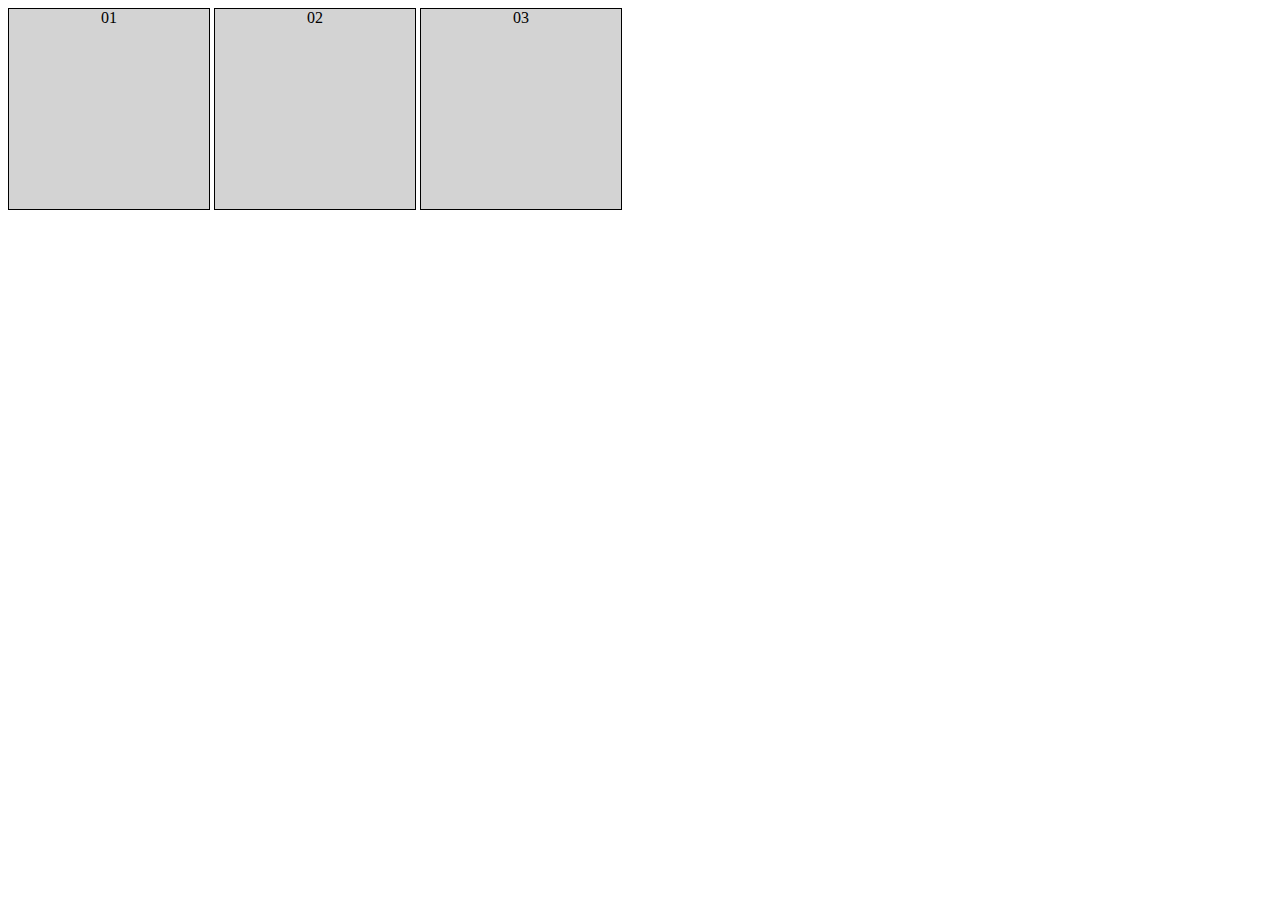
<file: ex020/index.html>
<!DOCTYPE html>
<html lang="pt-br">
<head>
    <meta charset="UTF-8">
    <meta http-equiv="X-UA-Compatible" content="IE=edge">
    <meta name="viewport" content="width=device-width, initial-scale=1.0">
    <title>Pseduo-classes</title>
    <style>
        div {
            display: inline-block;
            background-color: lightgray;
            border: 1px solid black;
            text-align: center;
            height: 200px;
            width: 200px;
        }

        div:hover {
            background-color: yellow;
        }
    </style>
</head>
<body>
    <div id="d1">01</div>
    <div id="d2">02</div>
    <div id="d3">03</div>
</body>
</html>
</file>
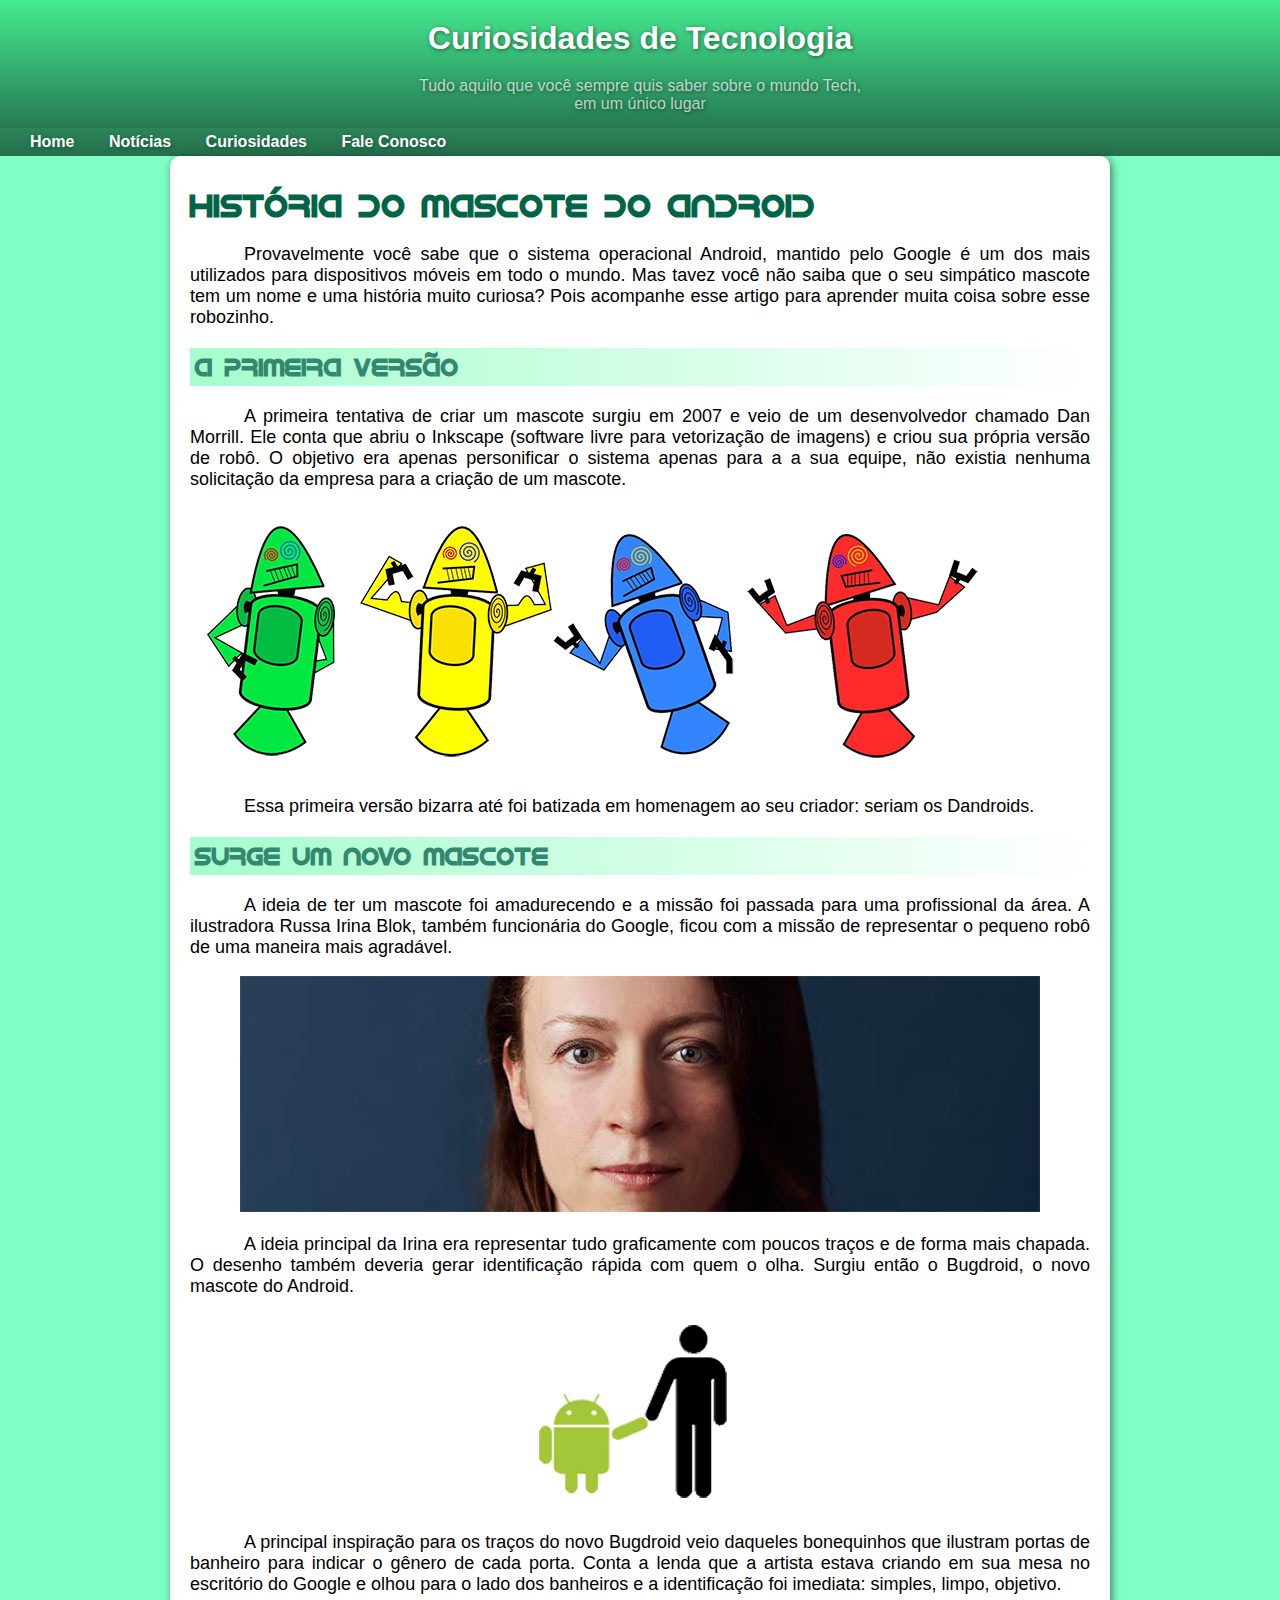
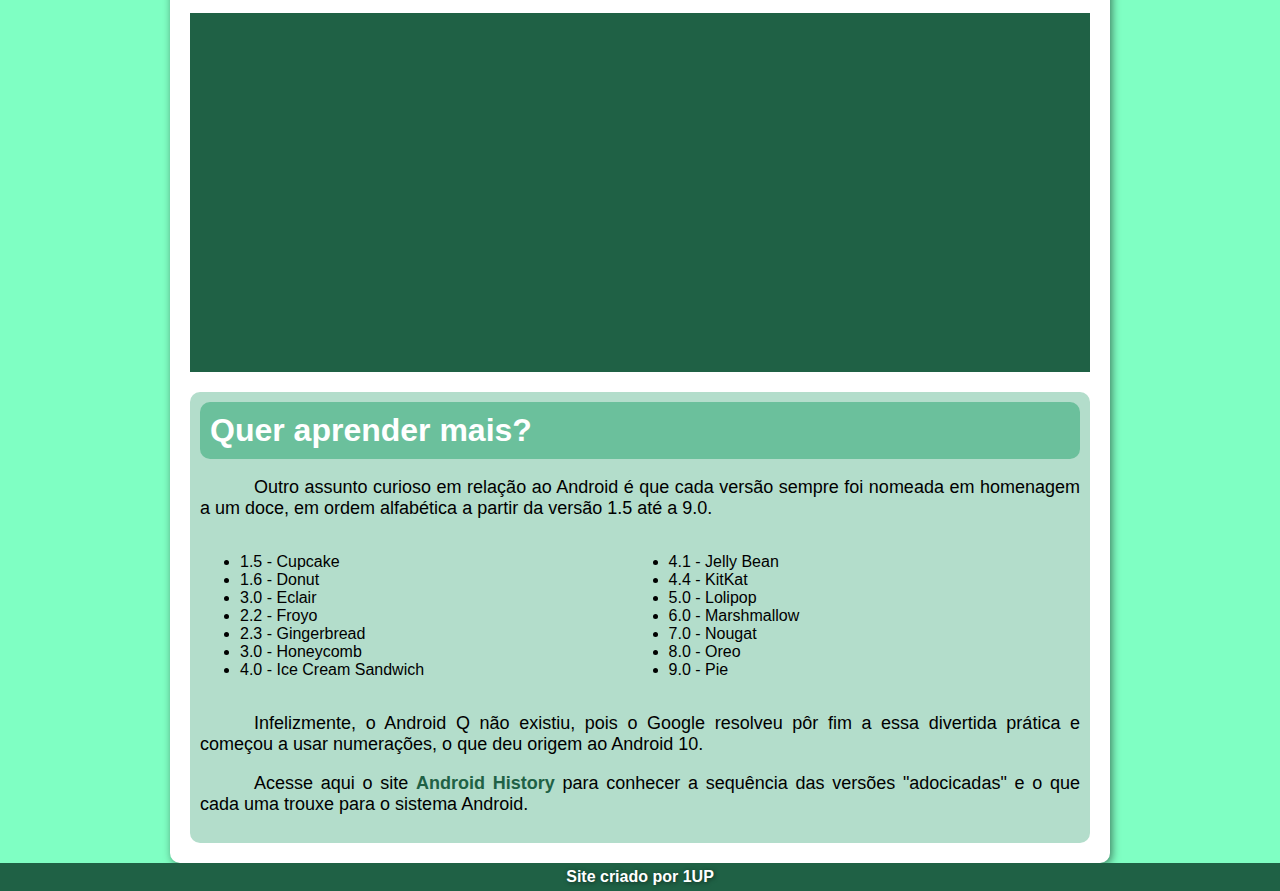
<file: desf10/android.html>
<!DOCTYPE html>
<html lang="pt-br">
<head>
    <meta charset="UTF-8">
    <meta http-equiv="X-UA-Compatible" content="IE=edge">
    <meta name="viewport" content="width=device-width, initial-scale=1.0">
    <link rel="shortcut icon" href="imagens/favicon.ico" type="image/x-icon">   
    <title>Historia do Android</title>
    <link rel="stylesheet" href="style.css">
</head>
<body>
    <header>
        <h1>Curiosidades de Tecnologia</h1>
        <h2>Tudo aquilo que você sempre quis saber sobre o mundo Tech, em um único lugar</h2>
        <nav>
            <a href="#">Home</a>
            <a href="#">Notícias</a>
            <a href="#video">Curiosidades</a>
            <a href="#ahist">Fale Conosco</a>
        </nav>
    </header>
    <main>
        <section id="historia">
            <h1>História do Mascote do Android</h1>
            <p>Provavelmente você sabe que o sistema operacional Android, mantido pelo Google é um dos mais utilizados para dispositivos móveis em todo o mundo. Mas tavez você não saiba que o seu simpático mascote tem um nome e uma história muito curiosa? Pois acompanhe esse artigo para aprender muita coisa sobre esse robozinho.</p>
        </section>
        <section id="primeira-versao">
            <h2>A primeira versão</h1>
            <p>A primeira tentativa de criar um mascote surgiu em 2007 e veio de um desenvolvedor chamado Dan Morrill. Ele conta que abriu o Inkscape (software livre para vetorização de imagens) e criou sua própria versão de robô. O objetivo era apenas personificar o sistema apenas para a a sua equipe, não existia nenhuma solicitação da empresa para a criação de um mascote.</p>
            <img src="imagens/dan-droids.png" alt="Primeira versão do android">
            <p>Essa primeira versão bizarra até foi batizada em homenagem ao seu criador: seriam os Dandroids.</p>
        </section>
        <section id="novo-mascote">
            <h2>Surge um novo mascote</h1>
            <p>A ideia de ter um mascote foi amadurecendo e a missão foi passada para uma profissional da área. A ilustradora Russa Irina Blok, também funcionária do Google, ficou com a missão de representar o pequeno robô de uma maneira mais agradável.</p>
            <div class="imagem">
                <img src="imagens/irina-blok.jpg" alt="Irina, criadora do mascote">
            </div>
            <p>A ideia principal da Irina era representar tudo graficamente com poucos traços e de forma mais chapada. O desenho também deveria gerar identificação rápida com quem o olha. Surgiu então o Bugdroid, o novo mascote do Android.</p>
            <div class="imagem">
                <img src="imagens/bugdroid.png" alt="Bugdroid">
            </div>
            <p>A principal inspiração para os traços do novo Bugdroid veio daqueles bonequinhos que ilustram portas de banheiro para indicar o gênero de cada porta. Conta a lenda que a artista estava criando em sua mesa no escritório do Google e olhou para o lado dos banheiros e a identificação foi imediata: simples, limpo, objetivo.</p>
        </section>
        <section id="video">
            <iframe width="560" height="315" src="https://www.youtube.com/embed/l2UDgpLz20M?controls=0" title="YouTube video player" frameborder="0" allow="accelerometer; autoplay; clipboard-write; encrypted-media; gyroscope; picture-in-picture" allowfullscreen></iframe>
        </section>
        <section id="extra">
            <div id="head">
                <h1>Quer aprender mais? </h1>
            </div>
            <p>Outro assunto curioso em relação ao Android é que cada versão sempre foi nomeada em homenagem a um doce, em ordem alfabética a partir da versão 1.5 até a 9.0.</p>
            <div class="align">
                <ul>
                    <li>1.5 - Cupcake</li>
                    <li>1.6 - Donut</li>
                    <li>3.0 - Eclair</li>
                    <li>2.2 - Froyo</li>
                    <li>2.3 - Gingerbread</li>
                    <li>3.0 - Honeycomb</li>
                    <li>4.0 - Ice Cream Sandwich</li>
                </ul>
            </div>
            <div class="align">
                <ul>
                    <li>4.1 - Jelly Bean</li>
                    <li>4.4 - KitKat</li>
                    <li>5.0 - Lolipop</li>
                    <li>6.0 - Marshmallow</li>
                    <li>7.0 - Nougat</li>
                    <li>8.0 - Oreo</li>
                    <li>9.0 - Pie</li>
                </ul>
            </div>
            <p>Infelizmente, o Android Q não existiu, pois o Google resolveu pôr fim a essa divertida prática e começou a usar numerações, o que deu origem ao Android 10.</p>
            <p>Acesse aqui o site <a href="#" id="ahist">Android History</a> para conhecer a sequência das versões "adocicadas" e o que cada uma trouxe para o sistema Android.</p>
        </section>
    </main>
    <footer>
        <p>Site criado por 1UP</p>
    </footer>
</body>
</html>
</file>
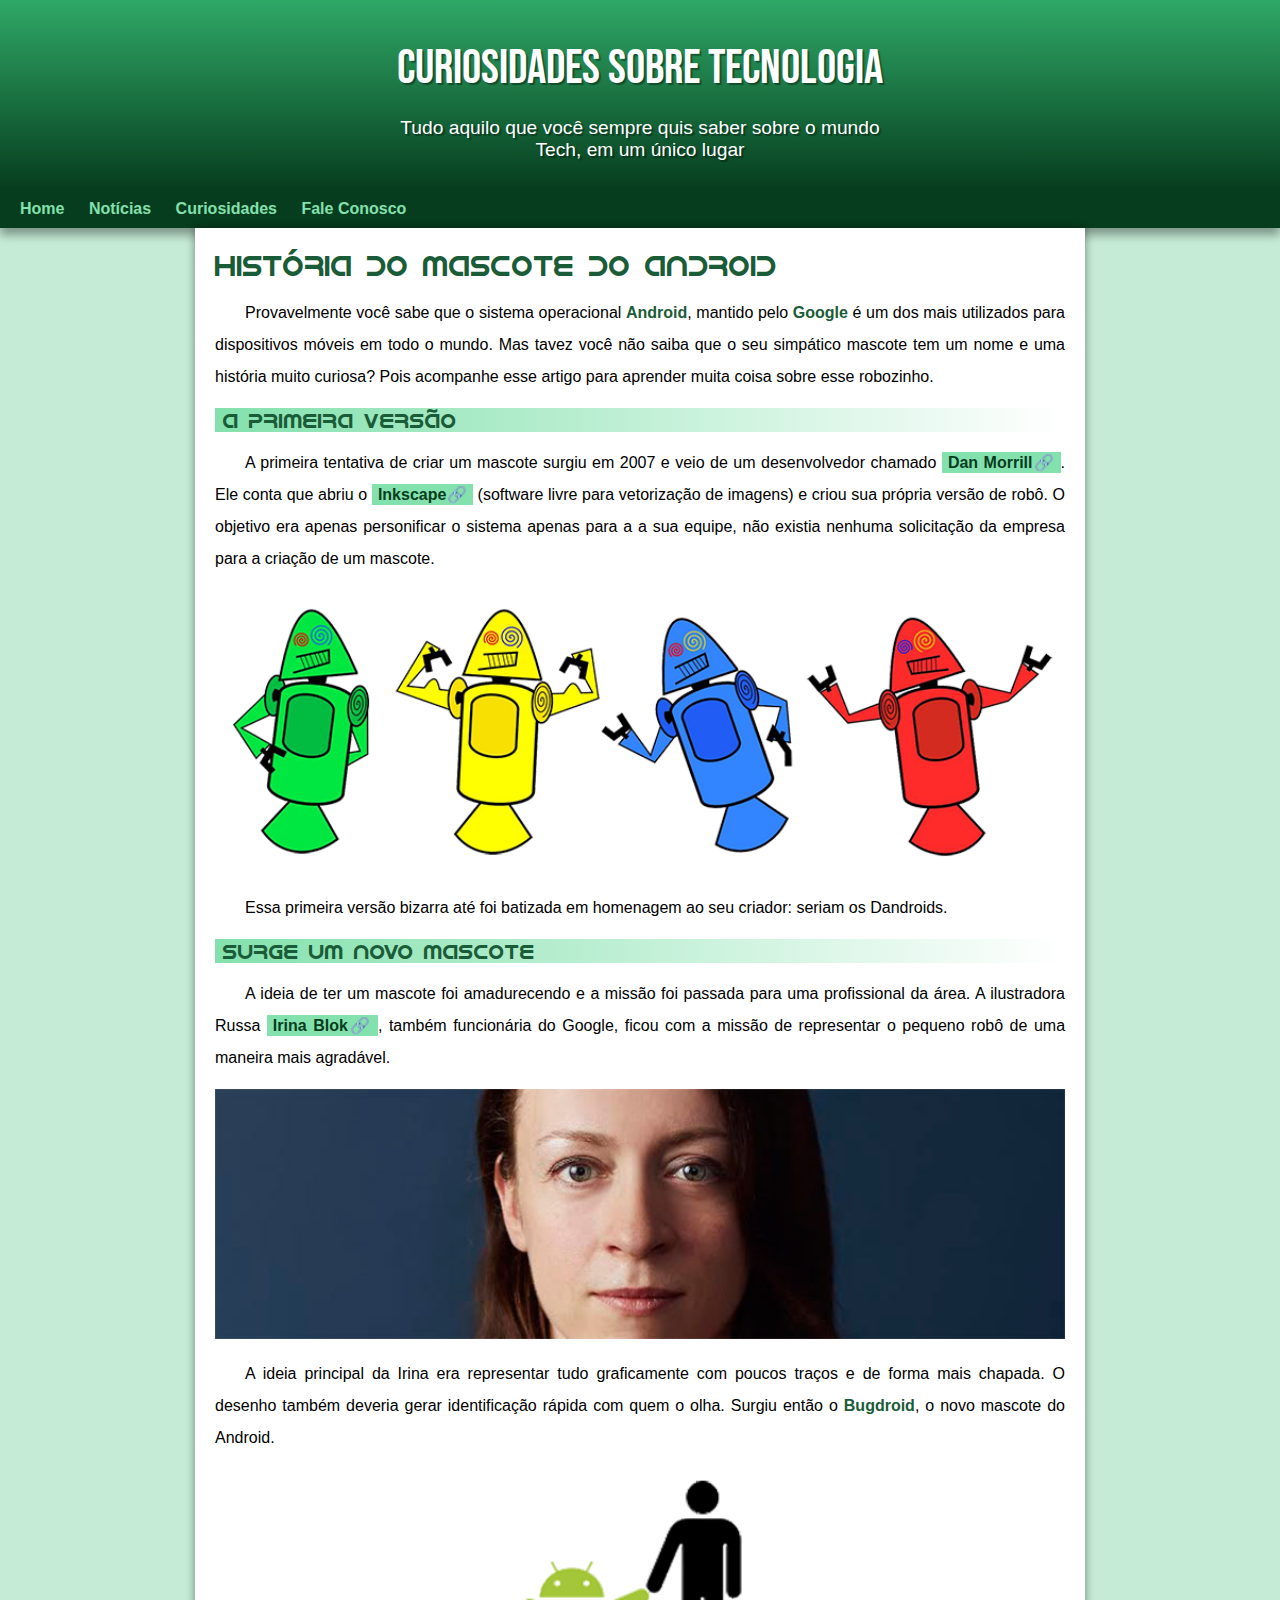
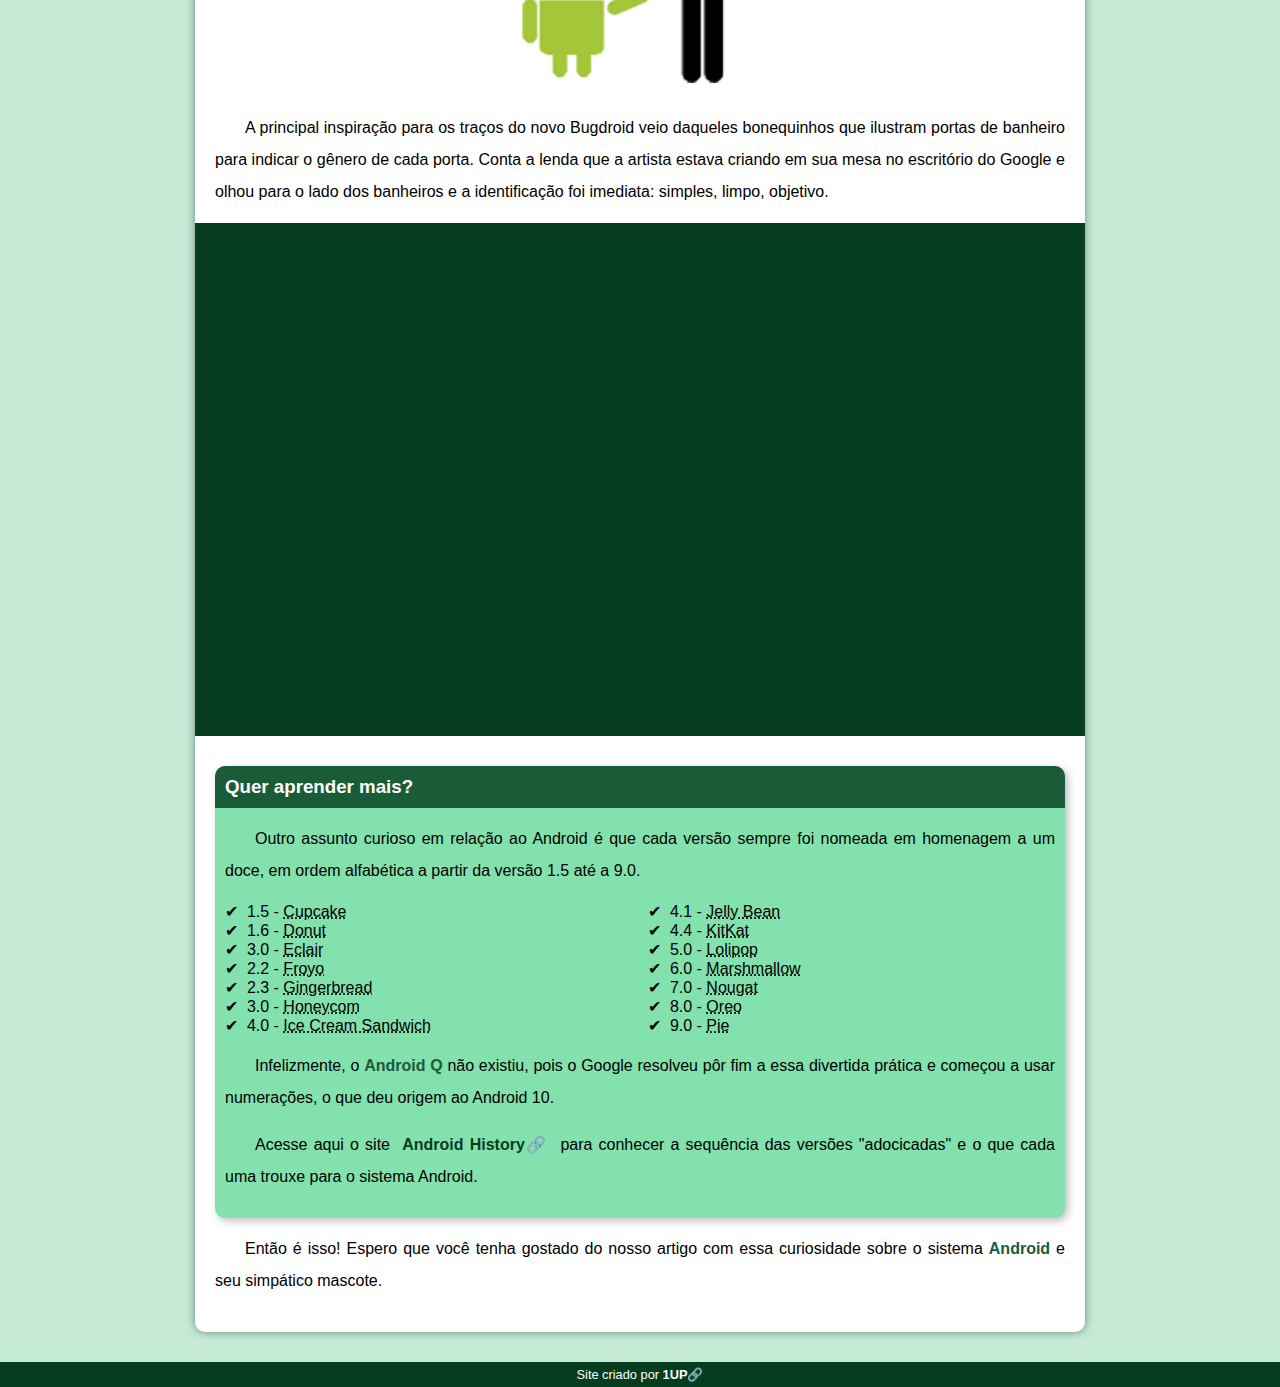
<file: desf10curso/android.html>
<!DOCTYPE html>
<html lang="pt-br">
<head>
    <meta charset="UTF-8">
    <meta http-equiv="X-UA-Compatible" content="IE=edge">
    <meta name="viewport" content="width=device-width, initial-scale=1.0">
    <link rel="shortcut icon" href="imagens/favicon.ico" type="image/x-icon">
    <link rel="stylesheet" href="estilo/style.css">
    <title>Android History</title>
</head>
<body>
    <header>
        <h1>Curiosidades sobre Tecnologia</h1>
        <p>Tudo aquilo que você sempre quis saber sobre o mundo Tech, em um único lugar</p>
    </header>
    <nav>
        <a href="#">Home</a>
        <a href="#">Notícias</a>
        <a href="#">Curiosidades</a>
        <a href="#">Fale Conosco</a>
    </nav>
    <main>
        <article>
            <h1>História do Mascote do Android</h1>

            <p>Provavelmente você sabe que o sistema operacional <strong>Android</strong>, mantido pelo <strong>Google</strong> é um dos mais utilizados para dispositivos móveis em todo o mundo. Mas tavez você não saiba que o seu simpático mascote tem um nome e uma história muito curiosa? Pois acompanhe esse artigo para aprender muita coisa sobre esse robozinho.</p>

            <h2>A primeira versão</h2>

            <p>A primeira tentativa de criar um mascote surgiu em 2007 e veio de um desenvolvedor chamado <a href="https://androidcommunity.com/dan-morrill-shows-us-the-android-mascot-that-almost-was-20130103/" target="_blank" class="externo">Dan Morrill</a>. Ele conta que abriu o <a href="https://inkscape.org/pt-br/" target="_blank" class="externo">Inkscape</a> (software livre para vetorização de imagens) e criou sua própria versão de robô. O objetivo era apenas personificar o sistema apenas para a a sua equipe, não existia nenhuma solicitação da empresa para a criação de um mascote.</p>

            <picture>
                <source media="(max-width: 600px)" srcset="imagens/dan-droids-pq.png">
                <img src="imagens/dan-droids.png" alt="Primeiro Mascote do Android">
            </picture>

            <p>Essa primeira versão bizarra até foi batizada em homenagem ao seu criador: seriam os Dandroids.</p>

            <h2>Surge um novo mascote</h2>

            <p>A ideia de ter um mascote foi amadurecendo e a missão foi passada para uma profissional da área. A ilustradora Russa <a href="https://www.irinablok.com/android" target="_blank" class="externo">Irina Blok</a>, também funcionária do Google, ficou com a missão de representar o pequeno robô de uma maneira mais agradável.</p>

            <picture>
                <source media="(max-width: 600px)" srcset="imagens/irina-blok-pq.jpg">
                <img src="imagens/irina-blok.jpg" alt="Irina Block, criadora do Bugdroid">
            </picture>

            <p>A ideia principal da Irina era representar tudo graficamente com poucos traços e de forma mais chapada. O desenho também deveria gerar identificação rápida com quem o olha. Surgiu então o <strong>Bugdroid</strong>, o novo mascote do Android.</p>

            <img src="imagens/bugdroid.png" alt="Bugdroid" class="pequena">

            <p>A principal inspiração para os traços do novo Bugdroid veio daqueles bonequinhos que ilustram portas de banheiro para indicar o gênero de cada porta. Conta a lenda que a artista estava criando em sua mesa no escritório do Google e olhou para o lado dos banheiros e a identificação foi imediata: simples, limpo, objetivo.</p>

            <div class="video">
                <iframe width="560" height="315" src="https://www.youtube.com/embed/l2UDgpLz20M?controls=0" title="YouTube video player" frameborder="0" allow="accelerometer; autoplay; clipboard-write; encrypted-media; gyroscope; picture-in-picture" allowfullscreen></iframe>
            </div>
            
            <aside>
                <h3>Quer aprender mais?</h3>

                <p>Outro assunto curioso em relação ao Android é que cada versão sempre foi nomeada em homenagem a um doce, em ordem alfabética a partir da versão 1.5 até a 9.0.</p>

                <ul>
                    <li>1.5 - <abbr title="Bolo de Copo">Cupcake</abbr></li>
                    <li>1.6 - <abbr title="Rosquinha">Donut</abbr></li>
                    <li>3.0 - <abbr title="Bomba">Eclair</abbr></li>
                    <li>2.2 - <abbr title="Iorgute Congelado">Froyo</abbr></li>
                    <li>2.3 - <abbr title="Biscoito de Gengibre">Gingerbread</abbr></li>
                    <li>3.0 - <abbr title="Favo de Mel">Honeycom</abbr></li>
                    <li>4.0 - <abbr title="Sanduiche de Sorvete">Ice Cream Sandwich</abbr></li>
                    <li>4.1 - <abbr title="Jujuba">Jelly Bean</abbr></li>
                    <li>4.4 - <abbr title="Kitkat">KitKat</abbr></li>
                    <li>5.0 - <abbr title="Pirulito">Lolipop</abbr></li>
                    <li>6.0 - <abbr title="Marshmallow">Marshmallow</abbr></li>
                    <li>7.0 - <abbr title="Torrone">Nougat</abbr></li>
                    <li>8.0 - <abbr title="Oreo">Oreo</abbr></li>
                    <li>9.0 - <abbr title="Torta">Pie</abbr></li>
                </ul>

                <p>Infelizmente, o <strong>Android Q</strong> não existiu, pois o Google resolveu pôr fim a essa divertida prática e começou a usar numerações, o que deu origem ao Android 10.</p>

                <p>Acesse aqui o site <a href="https://www.android.com/intl/pt-BR_br/history/" target="_blank" class="externo">Android History</a> para conhecer a sequência das versões "adocicadas" e o que cada uma trouxe para o sistema Android.</p>
            </aside>

            <p>Então é isso! Espero que você tenha gostado do nosso artigo com essa curiosidade sobre o sistema <strong>Android</strong> e seu simpático mascote.</p>
        </article>
    </main>
    <footer>
        <p>Site criado por <a href="https://twitter.com/1up_sr" target="_blank" class="externo">1UP</a></p>
    </footer>
</body>
</html>
</file>
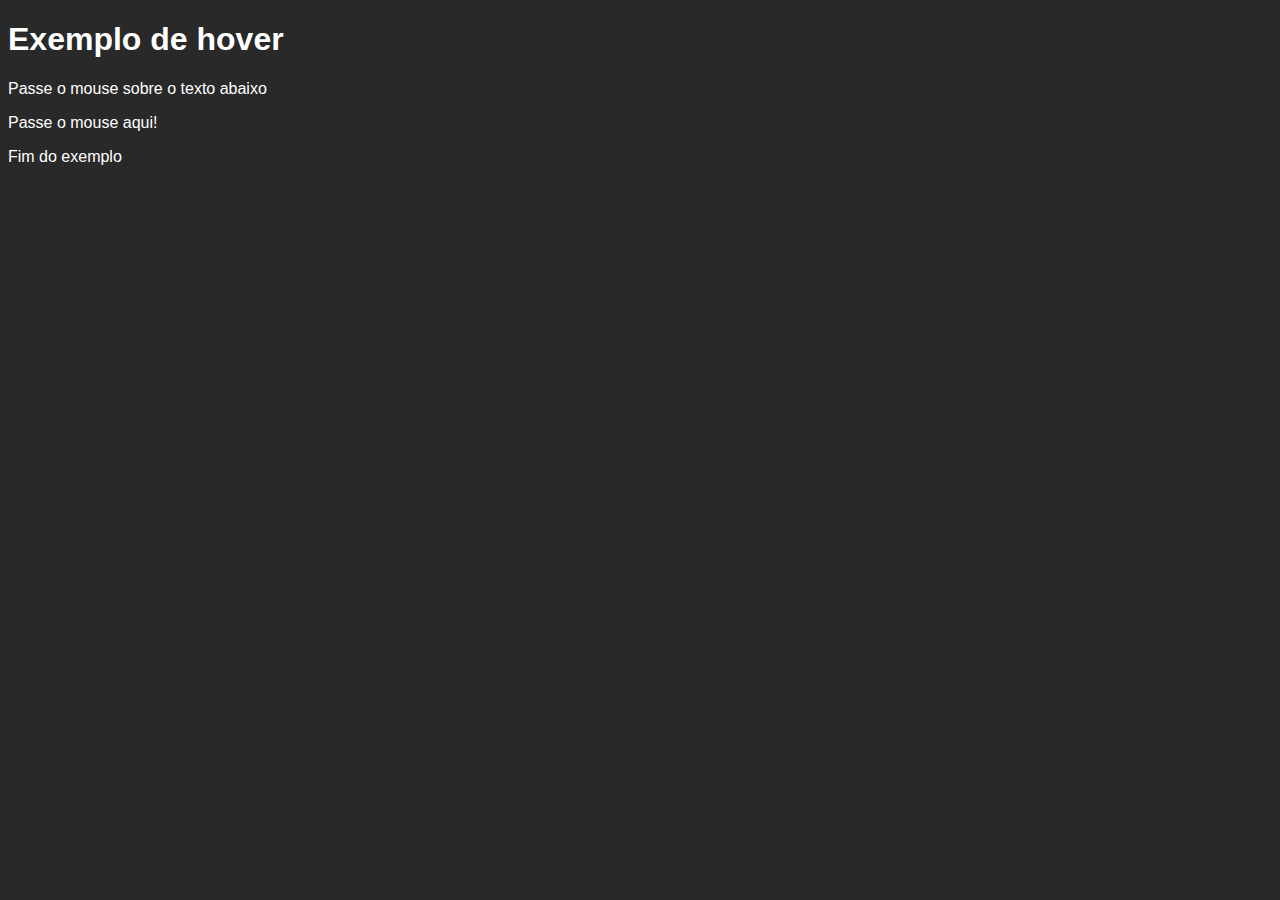
<file: ex020/hover.html>
<!DOCTYPE html>
<html lang="pt-br">
<head>
    <meta charset="UTF-8">
    <meta http-equiv="X-UA-Compatible" content="IE=edge">
    <meta name="viewport" content="width=device-width, initial-scale=1.0">
    <title>Exemplo de hover</title>
    <style>
       body {
           font-family: Arial, Helvetica, sans-serif;
           background-color: #292929;
           color: white;
       }

       div > p {
           display: none;
       }

       div:hover > p {
           display: block;
           background-color: white;
           color: #292929;
           width: 100px;
       }

       p > span {
           display: none;
       }

       p:hover > span {
           display: block;
           background-color: white;
           color: #292929;
           width: 150px;
       }
    </style>
</head>
<body>
    <h1>Exemplo de hover</h1>
    <p>Passe o mouse sobre o texto abaixo</p>
    <div>
        Passe o mouse aqui!
        <p>
            TEXTO ESCONDIDO
            <span>OUTRO TEXTO ESCONDIDO</span>
        </p>
    </div>
    <p>Fim do exemplo</p>
</body>
</html>
</file>
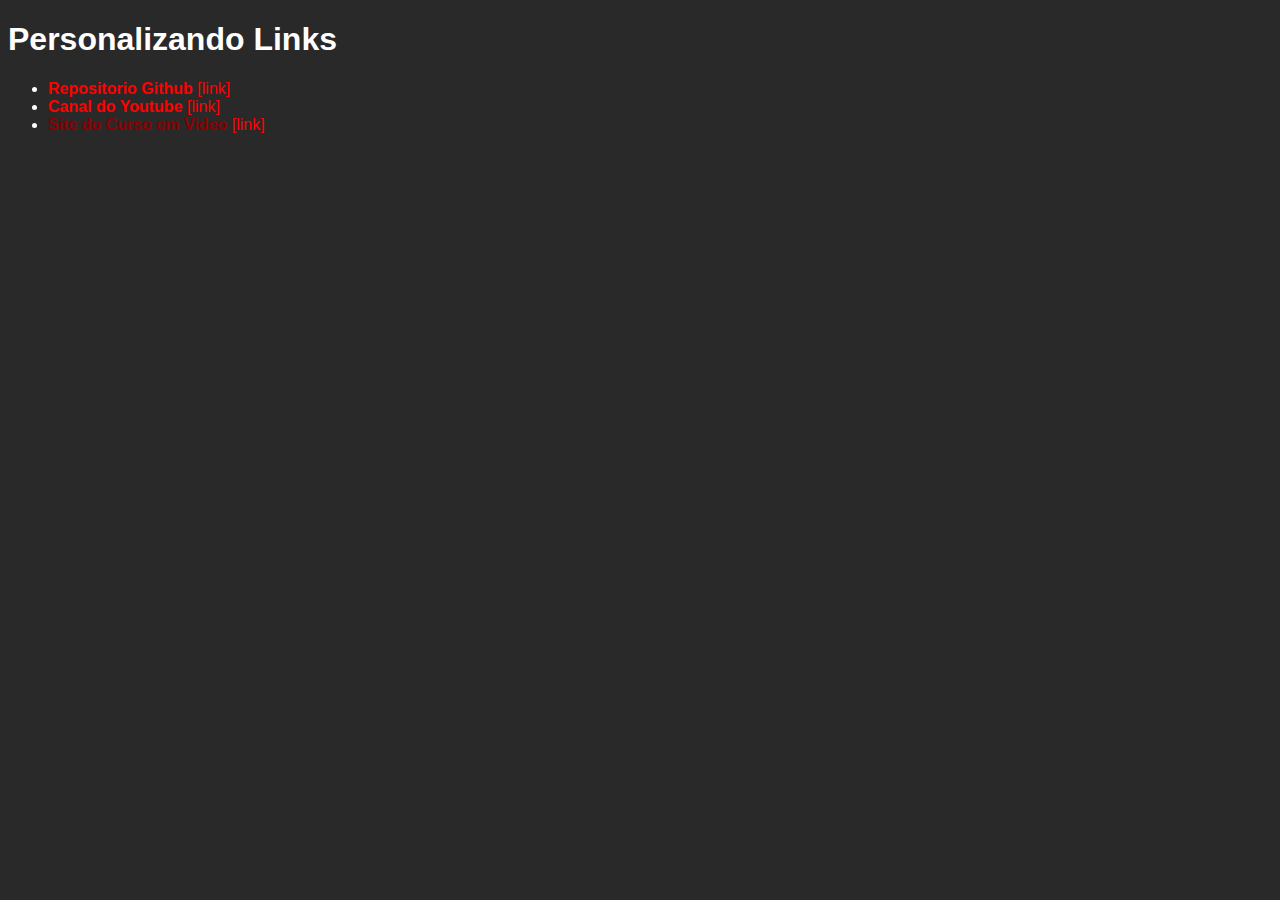
<file: ex020/links.html>
<!DOCTYPE html>
<html lang="pt-br">
<head>
    <meta charset="UTF-8">
    <meta http-equiv="X-UA-Compatible" content="IE=edge">
    <meta name="viewport" content="width=device-width, initial-scale=1.0">
    <title>Links</title>
    <style>
        body {
            font-family: Arial, Helvetica, sans-serif;
            color: white;
            background-color: #292929;
        }

        a {
            color: red;
            text-decoration: none;
            font-weight: bold;
        }

        a:visited {
            color: darkred;
        }

        a:hover {
            text-decoration: underline;
            color: white;
        }

        a:active {
            color: yellow;
        }

        a::after {
            content: ' [link]';
            text-decoration: none;
            font-weight: normal;
            color: red;
        }
    </style>
</head>
<body>
    <h1>Personalizando Links</h1>
    <ul>
        <li><a href="https://gustavoguanabara.github.io">Repositorio Github</a></li>
        <li><a href="https://youtube.com/cursoemvideo/">Canal do Youtube</a></li>
        <li><a href="">Site do Curso em Video</a></li>
    </ul>
</body>
</html>
</file>
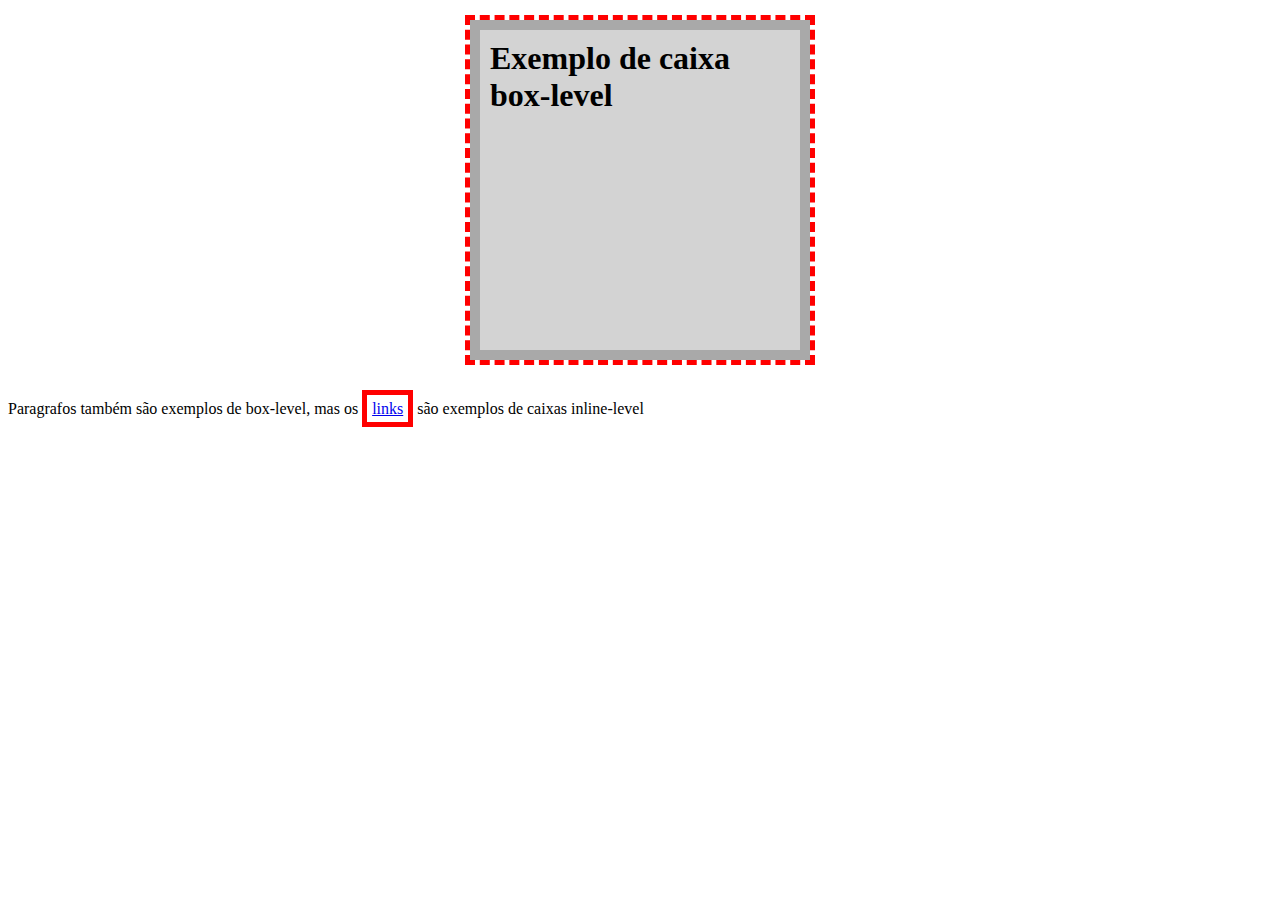
<file: ex021/caixa01.html>
<!DOCTYPE html>
<html lang="pt-br">
<head>
    <meta charset="UTF-8">
    <meta http-equiv="X-UA-Compatible" content="IE=edge">
    <meta name="viewport" content="width=device-width, initial-scale=1.0">
    <title>Modelo de Caixas</title>
    <style>
        h1 {
            background-color: lightgray;

            height: 300px;
            width: 300px;

            /*width, style, color*/
            border: 10px solid darkgray;
            outline: 5px dashed red;

            /*cima, direita, baixo, esquerda*/
            padding: 10px;
            margin: 20px auto 40px auto;
        }

        a {
            border: 5px solid red;
            padding: 5px;
        }
    </style>
</head>
<body>
    <h1>Exemplo de caixa box-level</h1>
    <p>Paragrafos também são exemplos de box-level, mas os <a href="#">links</a> são exemplos de caixas inline-level</p>
</body>
</html>
</file>
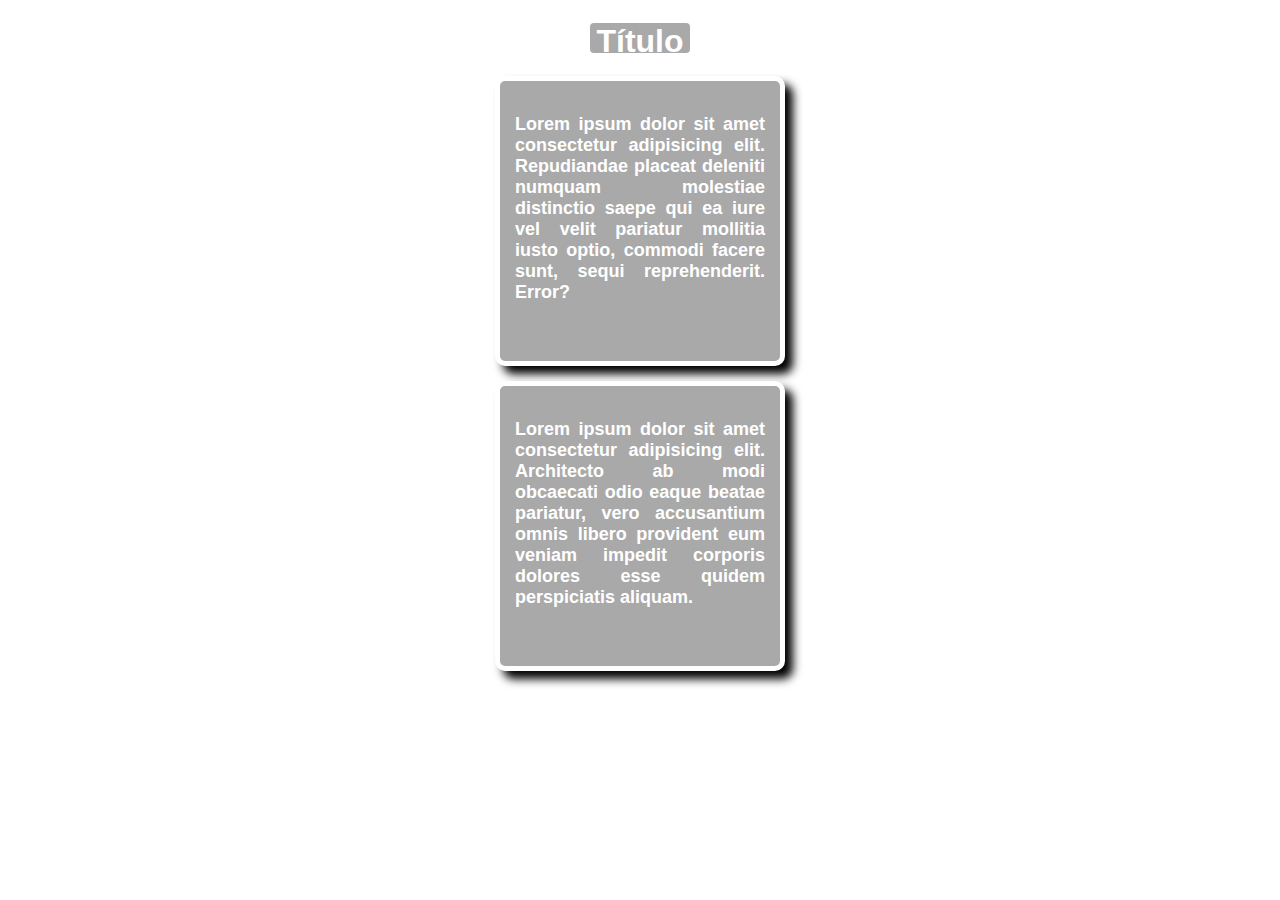
<file: ex021/caixa02.html>
<!DOCTYPE html>
<html lang="pt-br">
<head>
    <meta charset="UTF-8">
    <meta http-equiv="X-UA-Compatible" content="IE=edge">
    <meta name="viewport" content="width=
    , initial-scale=1.0">
    <title>Testing boxes</title>
    <style>
        body {
            font-family: Arial, Helvetica, sans-serif;
            color: white;
        }

        h1 {
            text-align: center;
            width: 100px;
            height: 30px;
            background-color: darkgray;
            margin: 20px auto 20px auto;
            border: 3px solid white;
            border-radius: 7px;
        }

        div {
            font-weight: bold;
            font-size: 18px;
            width: 250px;
            height: 250px;
            background-color: darkgray;
            padding: 15px;
            border: 5px solid white;
            border-radius: 10px;
            margin: auto;
            margin-bottom: 15px;
            box-shadow: black 8px 8px 10px;
            text-align: justify;
        }

        div > span {
            display: none;
        }

        div:hover { 
            color: darkgray;
            background-color: white;
            border: 7px solid darkgray;
            width: 300px;
            height: 300px;
        }

        div:hover > span {
            display: block;
            color: blue;
            background-color: lightgray;
            text-align: center;
            width: 150px;
            margin: auto;
        }

        h1:hover {
            text-decoration: underline;
        }
    </style>
</head>
<body>
    <h1>Título</h1>
    <div>
        <p>Lorem ipsum dolor sit amet consectetur adipisicing elit. Repudiandae placeat deleniti numquam molestiae distinctio saepe qui ea iure vel velit pariatur mollitia iusto optio, commodi facere sunt, sequi reprehenderit. Error?</p>
        <span>texto secreto</span>
    </div>
    <div>
        <p>Lorem ipsum dolor sit amet consectetur adipisicing elit. Architecto ab modi obcaecati odio eaque beatae pariatur, vero accusantium omnis libero provident eum veniam impedit corporis dolores esse quidem perspiciatis aliquam.</p>
    </div>
</body>
</html>
</file>
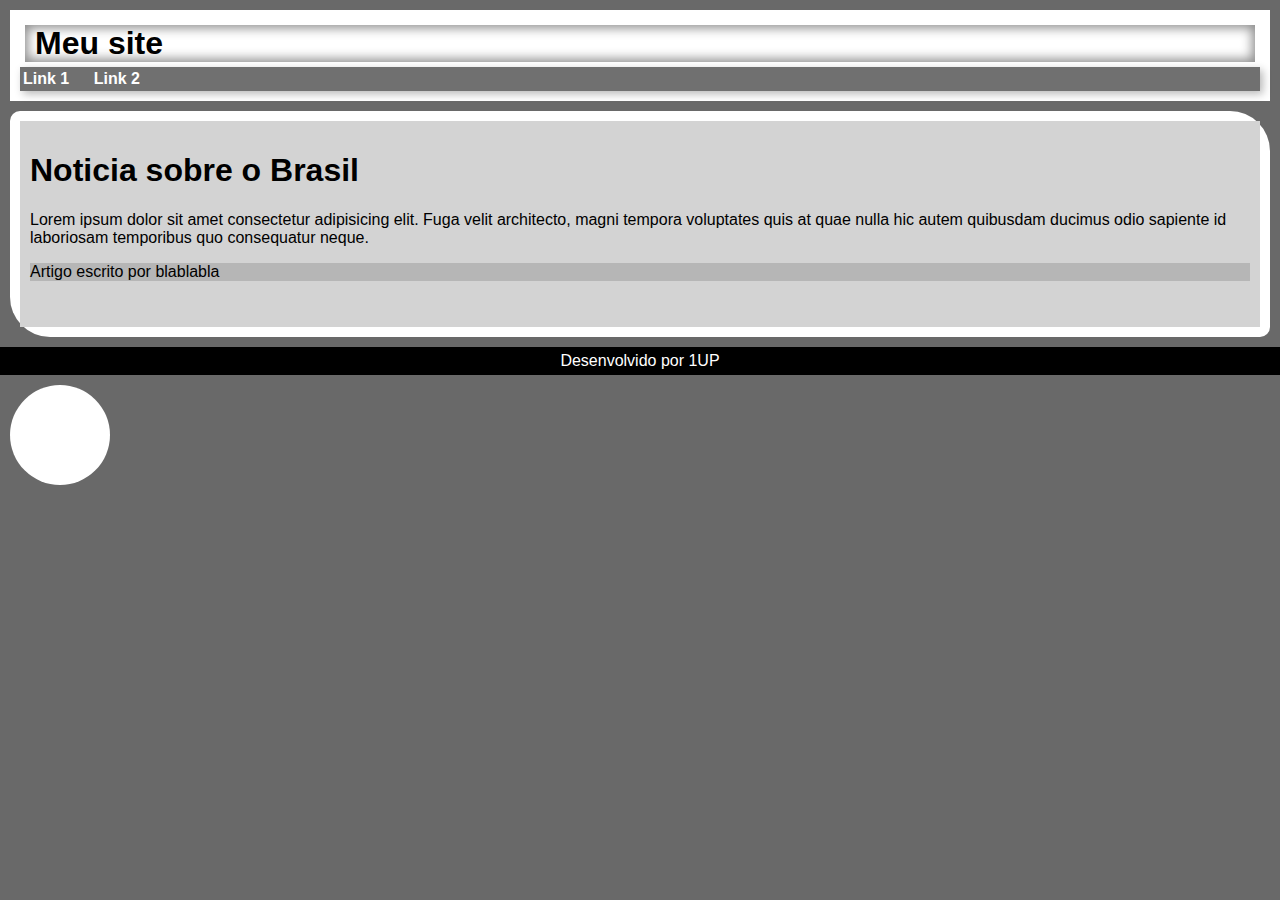
<file: ex021/caixa03.html>
<!DOCTYPE html>
<html lang="pt-br">
<head>
    <meta charset="UTF-8">
    <meta http-equiv="X-UA-Compatible" content="IE=edge">
    <meta name="viewport" content="width=device-width, initial-scale=1.0">
    <title>Grouping Tags</title>
    <style>
        body {
            font-family: Arial, Helvetica, sans-serif;
            background-color: dimgray;
            margin: 0px;
            color: black;
        }

        header {
            background-color: white;
            padding: 10px;
            margin: 10px;
        }

        header > h1 {
            padding-left: 10px;
            margin: 5px;
            box-shadow: inset 0px 0px 11px 3px rgba(0, 0, 0, 0.452);
        }

        nav {
            background-color: rgb(112, 112, 112);
            padding: 3px;
            box-shadow: 3px 3px 8px rgba(0, 0, 0, 0.281);
        }

        nav > a {
            text-decoration: none;
            color: white;
            font-weight: bold;
            margin-right: 20px;
        }

        nav > a:hover {
            color: blue;
        }

        main {
            background-color: white;
            padding: 10px;
            margin: 10px;
            border-radius: 10px 40px;
        }

        article {
            background-color: lightgray;
            padding: 10px;
        }

        article > aside {
            background-color: rgb(182, 182, 182);
        }

        footer {
            background-color: black;
            color: white;
            text-align: center;
            padding: 5px;
            margin: 0px;
        }

        footer > p {
            margin: 0px;
        }

        div#bola {
            height: 100px;
            width: 100px;
            margin: 10px;
            background-color: white;
            border-radius: 50%;
        }
    </style>
</head>
<body>
    <header>
        <h1>Meu site</h1>
        <nav>
            <a href="#">Link 1</a>
            <a href="#">Link 2</a>
        </nav>
    </header>
    <main>
        <section id="assuntos">

        </section>
        <section id="noticias">
            <article>
                <h1>Noticia sobre o Brasil</h1>
                <p>Lorem ipsum dolor sit amet consectetur adipisicing elit. Fuga velit architecto, magni tempora voluptates quis at quae nulla hic autem quibusdam ducimus odio sapiente id laboriosam temporibus quo consequatur neque.</p>
                <aside>
                    <p>Artigo escrito por blablabla</p>
                </aside>
            </article>
            <article>

            </article>
        </section>
    </main>
    <footer>
        <p>Desenvolvido por 1UP</p>
    </footer>
    <div id="bola"></div>
</body>
</html>
</file>
<file: desf10/style.css>
@font-face {
    font-family: 'idroid';
    src: url('fontes/idroid.otf') format('opentype');
}

body {
    font-family: Arial, Helvetica, sans-serif;
    background-color: rgb(127, 255, 195);
    margin: 0px;
}

header {
    background-image: linear-gradient(to top, rgb(31, 97, 69), rgb(69, 235, 144));
}

header > h1 {
    font-family: 'Franklin Gothic Medium', 'Arial Narrow', Arial, sans-serif;
    text-align: center;
    margin: 0px;
    padding: 20px;
    color: white;
    text-shadow: 1px 1px 4px rgba(0, 0, 0, 0.5);
}

header > h2 {
    text-align: center;
    margin: auto;
    font-size: 16px;
    color: rgba(255, 255, 255, 0.692);
    width: 450px;
    font-weight: normal;
    text-shadow: 1px 1px 4px rgba(0, 0, 0, 0.5);
}

nav {
    margin-top: 15px;
    background-color: rgba(97, 241, 140, 0.096);
    padding: 5px;
    padding-left: 30px;
}

nav > a {
    color: white;
    text-decoration: none;
    font-weight: bold;
    margin-right: 30px;
    text-shadow: 1px 1px 4px rgba(0, 0, 0, 0.329);
}

nav > a:hover {
    background-color: rgb(200, 255, 0);
    padding: 10px;
    color: teal;
}

main {
    background-color: white;
    border-radius: 10px;
    margin: auto;
    width: 900px;
    padding: 20px;
    box-shadow: 2px 2px 8px rgba(0, 0, 0, 0.5);
}

section > h1 {
    font-family: 'idroid';
    color: rgb(1, 100, 70);
    font-size: 2em;
    margin-top: 10px;
}

section > h2 {
    font-family: 'idroid';
    color: rgb(52, 136, 111);
    padding: 5px;
    background-image: linear-gradient(to right, rgb(165, 253, 205), rgba(255, 255, 255, 0));
}

section > p {
    text-indent: 3em;
    text-align: justify;
    font-size: 18px;
}

div.imagem {
    text-align: center;
}

section#video {
    text-align: center;
    background-color: rgb(31, 97, 69);
    padding: 20px;
}

div#head {
    background-color: rgb(107, 192, 156);
    border-radius: 10px;
    padding: 10px;
}

div > h1 {
    margin: 0px;
    color: white;
}

section#extra {
    background-color: rgb(179, 221, 203);
    border-radius: 10px;
    margin-top: 20px;
    padding: 10px;
}

a#ahist {
    color: rgb(31, 97, 69);
    text-decoration: none;
    font-weight: bold;
}

a#ahist:hover {
    color: rgb(173, 184, 17);
}

div.align {
    display: inline-block;
    padding-right: 200px;
}

footer {
    background-color: rgb(31, 97, 69);
    text-align: center;
    padding: 5px;
    font-weight: bold;
    color: white;
}

footer > p {
    margin: 0px;
    text-shadow: 1px 1px 4px rgba(0, 0, 0, 0.5);
}
</file>
<file: desf10curso/estilo/style.css>
@charset "UTF-8";

@import url('https://fonts.googleapis.com/css2?family=Bebas+Neue&display=swap');

@font-face {
    font-family: 'Android';
    src: url('../fontes/idroid.otf') format('opentype');
}

:root {
    --cor0: #c5ebd6;
    --cor1: #83e1ad;
    --cor2: #3ddc84;
    --cor3: #2fa866;
    --cor4: #1a5c37;
    --cor5: #063d1e;

    --fonte-padrao: Arial, Verdana, Helvetica, sans-serif;
    --fonte-destaque: 'Bebas Neue', cursive;
    --fonte-android: 'Android', cursive;
}

* {
    margin: 0px;
    padding: 0px;
}

body {
    background-color: var(--cor0);
    font-family: var(--fonte-padrao);
}

a.externo::after {
    content: '\1F517';
}

header {
    background-image: linear-gradient(to bottom, var(--cor3), var(--cor5));
    min-height: 150px;
    text-align: center;
    padding-top: 40px;
}

header > h1{
    color: white;
    font-family: var(--fonte-destaque);
    font-size: 3em;
    font-weight: normal;
    margin-bottom: 20px;
    text-shadow: 2px 2px 1px rgba(0, 0, 0, 0.37);
}

header > p {
    font-family: var(--fonte-padrao);
    font-size: 1.2em;
    color: white;
    max-width: 500px;
    padding-right: 10px;
    padding-left: 10px;
    margin: auto;
    margin-bottom: 20px;
    text-shadow: 2px 2px 1px rgba(0, 0, 0, 0.377);
}

nav {
    background-color: var(--cor5);
    padding: 10px;
    box-shadow: 0px 7px 9px rgba(0, 0, 0, 0.356);
}

nav > a {
    color: var(--cor1);
    padding: 10px;
    text-decoration: none;
    font-weight: bold;
    border-radius: 5px;
    
}

nav > a:hover {
    background-color: var(--cor3);
    color: var(--cor5);
    transition-duration: 0.5s;
}

main {
    background-color: white;
    min-width: 300px;
    max-width: 850px;
    margin: auto;
    margin-bottom: 30px;
    padding: 20px;
    box-shadow: 0px 0px 10px rgba(0, 0, 0, 0.445);
    border-bottom-left-radius: 10px;
    border-bottom-right-radius: 10px;
}

main h1 {   
    color: var(--cor4);
    font-family: var(--fonte-android);
    font-weight: normal;
    font-size: 1.8em;
}

main h2 {
    font-family: var(--fonte-android);
    color: var(--cor4);
    font-size: 1.3em;
    font-weight: normal;
    background-image: linear-gradient(to right, var(--cor1), transparent);
    text-indent: 8px;
}

main img {
    width: 100%;
}

main p {
    margin: 15px 0px; /*mesmo que 15px 0px 15px 0px (top right bottom left)*/
    text-align: justify;
    text-indent: 30px;
    line-height: 2em;
}

main strong {
    color: var(--cor4);
    font-weight: bold;
}

main a {
    text-decoration: none;
    font-weight: bold;
    color: var(--cor5);
    background-color: var(--cor1);
    padding: 2px 6px;
}

main a:hover {
    text-decoration: underline;
    color: var(--cor3);

}

main img.pequena {
    max-width: 350px;
    display: block;
    margin: auto;
}

div.video {
    background-color: var(--cor5);
    margin: 0px -20px 30px -20px;
    padding: 20px;
    padding-bottom: 58%;

    position: relative;
}

div.video > iframe {
    position: absolute;
    top: 5%;
    left: 5%;
    width: 90%;
    height: 90%;
}

aside {
    background-color: var(--cor1);
    padding: 10px;
    border-radius: 10px;
    box-shadow: 3px 3px 8px rgba(0, 0, 0, 0.26);
}

aside > h3 {
    background-color: var(--cor4);
    color: white;
    padding: 10px;
    margin: -10px -10px 0px -10px; /*margem vazando para fora utilizando numero negativo*/
    border-radius: 10px 10px 0px 0px;
}

aside > ul {
    list-style-type: '\2714\00A0\00A0';
    list-style-position: inside;
    columns: 2;
}

footer {
    background-color: var(--cor5);
    color: white;
    text-align: center;
    font-size: 0.8em;
    padding: 5px;
}

footer a {
    color: white;
    font-weight: bolder;
    text-decoration: none;
}

footer a:hover {
    text-decoration: underline;
    color: var(--cor1);
}
</file>
